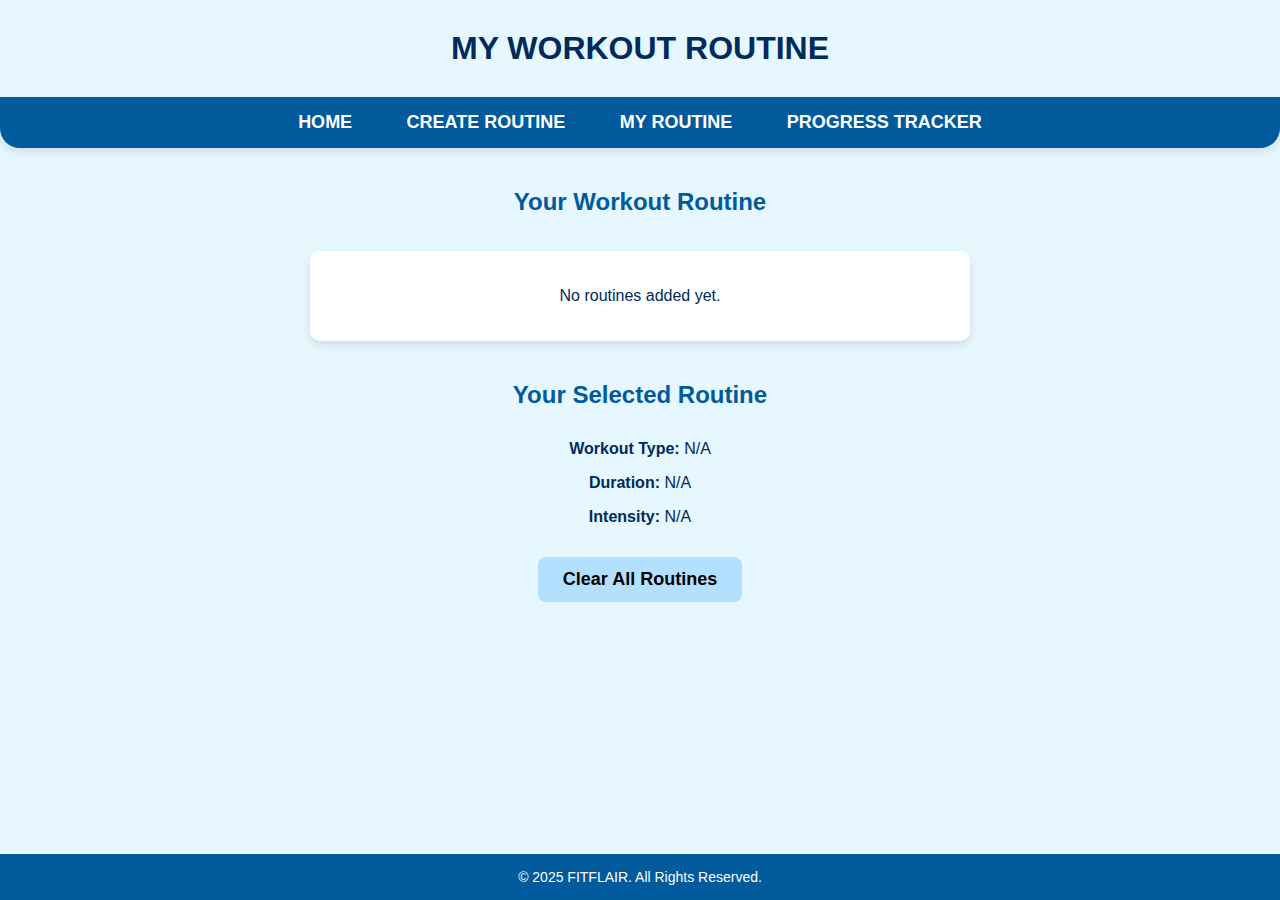
<file: Week-4 Task (Fitness Planner)/myroutine.html>
<!DOCTYPE html>
<html lang="en">
<head>
    <meta charset="UTF-8">
    <meta name="viewport" content="width=device-width, initial-scale=1.0">
    <title>My Routine | FitFlair</title>
    <link rel="stylesheet" href="myroutine-css.css">
</head>
<body>
    <header>MY WORKOUT ROUTINE</header>
    
    <nav>
        <a href="welcome.html">HOME</a>
        <a href="createmyroutine.html">CREATE ROUTINE</a>
        <a href="myroutine.html">MY ROUTINE</a>
        <a href="progress.html">PROGRESS TRACKER</a>
    </nav>

    <main>
        <h2>Your Workout Routine</h2>
        <div id="routine-list"></div>

        <h2>Your Selected Routine</h2>
        <div id="routine-container">
            <p><strong>Workout Type:</strong> <span id="workout">N/A</span></p>
            <p><strong>Duration:</strong> <span id="duration">N/A</span></p>
            <p><strong>Intensity:</strong> <span id="intensity">N/A</span></p>
        </div>

        <button id="clear-routine">Clear All Routines</button>
    </main>

    <footer>© 2025 FITFLAIR. All Rights Reserved.</footer>

    <script>
        document.addEventListener("DOMContentLoaded", function () {
            const routineList = document.getElementById("routine-list");
            const workoutEl = document.getElementById("workout");
            const durationEl = document.getElementById("duration");
            const intensityEl = document.getElementById("intensity");
            const clearRoutineBtn = document.getElementById("clear-routine");
        
            let storedRoutines = JSON.parse(localStorage.getItem("userRoutines")) || [];
        
            function updateRoutineList() {
                routineList.innerHTML = "";
        
                if (storedRoutines.length === 0) {
                    routineList.innerHTML = "<p>No routines added yet.</p>";
                    return;
                }
        
                storedRoutines.forEach((routine, index) => {
                    let routineItem = document.createElement("div");
                    routineItem.classList.add("routine-item");
                    routineItem.innerHTML = `
                        <p><strong>${routine.workout}</strong></p>
                        <p>Duration: ${routine.duration} minutes</p>
                        <p>Intensity: ${routine.intensity}</p>
                        <button class="delete-btn" data-index="${index}">Remove</button>
                    `;
                    routineList.appendChild(routineItem);
                });
        
                document.querySelectorAll(".delete-btn").forEach(button => {
                    button.addEventListener("click", function () {
                        let index = this.getAttribute("data-index");
                        storedRoutines.splice(index, 1);
                        localStorage.setItem("userRoutines", JSON.stringify(storedRoutines));
                        updateRoutineList();
                        updateSelectedRoutine();
                    });
                });
            }
        
            function updateSelectedRoutine() {
                if (storedRoutines.length > 0) {
                    let latestRoutine = storedRoutines[storedRoutines.length - 1];
                    workoutEl.textContent = latestRoutine.workout;
                    durationEl.textContent = latestRoutine.duration + " minutes";
                    intensityEl.textContent = latestRoutine.intensity;
                } else {
                    workoutEl.textContent = "N/A";
                    durationEl.textContent = "N/A";
                    intensityEl.textContent = "N/A";
                }
            }
        
            clearRoutineBtn.addEventListener("click", function () {
                localStorage.removeItem("userRoutines");
                storedRoutines = [];
                updateRoutineList();
                updateSelectedRoutine();
            });
        
            updateRoutineList();
            updateSelectedRoutine();
        });
        </script>
        
</body>
</html>
</file>
<file: Week-4 Task (Fitness Planner)/myroutine-css.css>
body {
    background-color: #E6F7FF;
    color: #002B5B;
    font-family: 'Poppins', sans-serif;
    text-align: center;
    margin: 0;
    padding: 0;
    display: flex;
    flex-direction: column;
    min-height: 100vh;
}


nav {
    background-color: #005A9C;
    padding: 15px 0;
    text-align: center;
    border-radius: 0 0 20px 20px;
    box-shadow: 0px 4px 10px rgba(0, 0, 0, 0.1);
}

nav a {
    color: white;
    text-decoration: none;
    margin: 0 15px;
    font-size: 18px;
    font-weight: bold;
    padding: 10px;
    transition: all 0.3s;
}

nav a:hover {
    background-color: #B3E0FF;
    color: #002B5B;
    border-radius: 8px;
}


header {
    font-size: 32px;
    font-weight: bold;
    margin: 30px 0;
    color: #002B5B;
}


main {
    flex: 1;
    padding: 20px;
    display: flex;
    flex-direction: column;
    align-items: center;
}

h2 {
    color: #005A9C;
    font-size: 24px;
    margin-bottom: 15px;
}


#routine-list {
    background: white;
    padding: 20px;
    border-radius: 10px;
    width: 50%;
    margin: 20px auto;
    box-shadow: 0px 4px 8px rgba(0, 0, 0, 0.1);
}

.routine-item {
    background: #B3E0FF;
    padding: 15px;
    border-radius: 10px;
    margin: 10px 0;
    color: #002B5B;
    font-size: 18px;
    box-shadow: 0px 4px 6px rgba(0, 0, 0, 0.1);
}

strong {
    color: #002B5B;
}


button {
    background-color: #B3E0FF;
    border: none;
    padding: 12px 25px;
    font-size: 18px;
    border-radius: 8px;
    cursor: pointer;
    font-weight: bold;
    transition: 0.3s;
    margin-top: 15px;
}

button:hover {
    background-color: #005A9C;
    color: white;
}


footer {
    background-color: #005A9C;
    color: white;
    padding: 15px 0;
    text-align: center;
    font-size: 14px;
    margin-top: auto;
}
</file>
